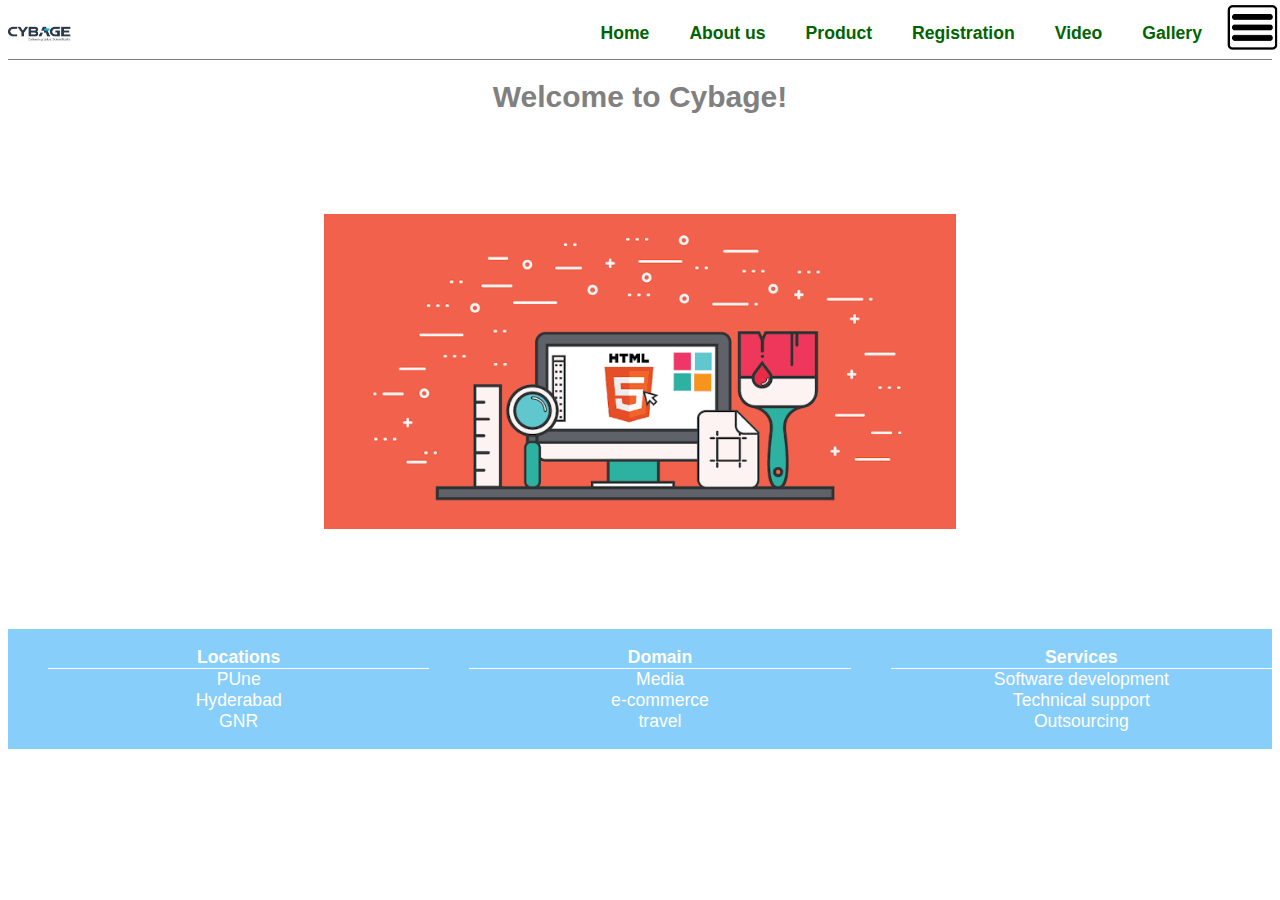
<file: index.html>
<!DOCTYPE html>
<html lang="en">

<head>
    <meta charset="UTF-8">
    <meta name="viewport" content="width=device-width, initial-scale=1.0">
    <title>Document</title>
    <link rel="stylesheet" href="style.css">
    <script defer src="script.js"></script>
</head>

<body>
    <!-- top header (main header) -->
    <header class="top-header">
        <img src="logo.jpeg" class="logo" alt="company logo">
        <nav class="nav-bar" id="nav-bar"  >
            <a href="index.html">Home</a>
            <a href="about.html">About us</a>
            <a href="product.html">Product</a>
           
            <a href="register.html">Registration</a>
            <a href="video.html">Video</a>
            <a href="gallery.html">Gallery</a>
 
        </nav>
        <img src="menu.jpeg" alt="menu" class="menu" onclick="showhidemenu()">
    </header>

    <section class="main-section">
        <h1>Welcome to Cybage!</h1>
        <img src="image.png" alt="">
    </section>
    <!-- footer -->
    <footer class="main-footer">
        <div>
            <ul>
                <li>Locations</li>
                <li>PUne</li>
                <li>Hyderabad</li>
                <li>GNR</li>
            </ul>            
        </div>
        <div>
            <ul>
                <li>Domain</li>
                <li>Media</li>
                <li>e-commerce</li>
                <li>travel</li>
            </ul>            
        </div>
        <div>
            <ul>
                <li>Services</li>
                <li>Software development</li>
                <li>Technical support</li>
                <li>Outsourcing</li>
            </ul>            
        </div>                
    </footer>
</body>

</html>
</file>
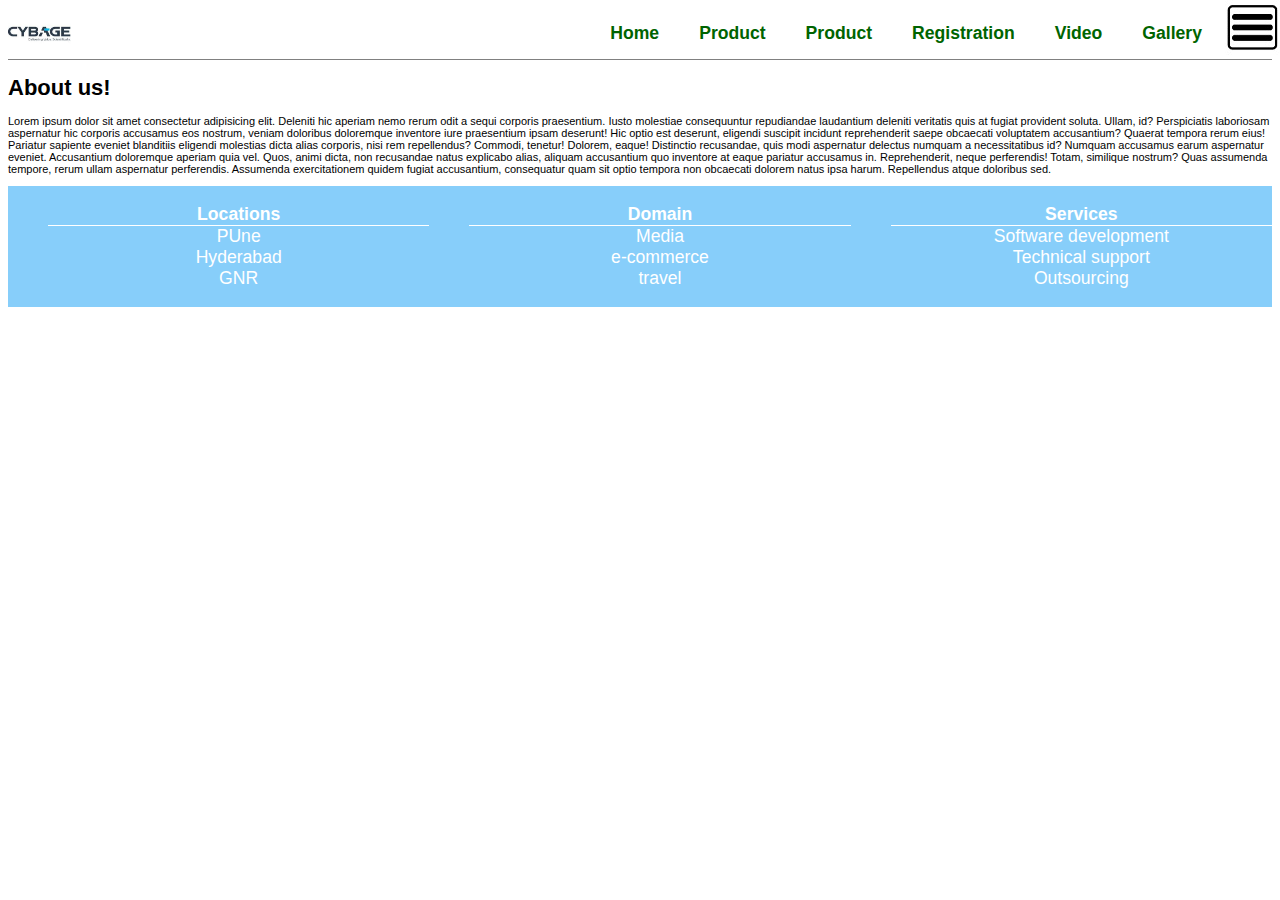
<file: about.html>
<!DOCTYPE html>
<html lang="en">

<head>
    <meta charset="UTF-8">
    <meta name="viewport" content="width=device-width, initial-scale=1.0">
    <title>Document</title>
    <link rel="stylesheet" href="style.css">
    <script defer src="script.js"></script>
</head>

<body>
    <!-- top header (main header) -->
    <header class="top-header">
        <img src="logo.jpeg" class="logo" alt="company logo">
        <nav class="nav-bar" id="nav-bar"  >
            <a href="index.html">Home</a>
            <a href="product.html">Product</a>
            <a href="about.html">Product</a>
            <a href="register.html">Registration</a>
            <a href="video.html">Video</a>
            <a href="gallery.html">Gallery</a>
 
        </nav>
        <img src="menu.jpeg" alt="menu" class="menu" onclick="showhidemenu()">
    </header>
    <section>
        <h1>About us!</h1>
        <p>Lorem ipsum dolor sit amet consectetur adipisicing elit. Deleniti hic aperiam nemo rerum odit a sequi corporis praesentium. Iusto molestiae consequuntur repudiandae laudantium deleniti veritatis quis at fugiat provident soluta.
        Ullam, id? Perspiciatis laboriosam aspernatur hic corporis accusamus eos nostrum, veniam doloribus doloremque inventore iure praesentium ipsam deserunt! Hic optio est deserunt, eligendi suscipit incidunt reprehenderit saepe obcaecati voluptatem accusantium?
        Quaerat tempora rerum eius! Pariatur sapiente eveniet blanditiis eligendi molestias dicta alias corporis, nisi rem repellendus? Commodi, tenetur! Dolorem, eaque! Distinctio recusandae, quis modi aspernatur delectus numquam a necessitatibus id?
        Numquam accusamus earum aspernatur eveniet. Accusantium doloremque aperiam quia vel. Quos, animi dicta, non recusandae natus explicabo alias, aliquam accusantium quo inventore at eaque pariatur accusamus in. Reprehenderit, neque perferendis!
        Totam, similique nostrum? Quas assumenda tempore, rerum ullam aspernatur perferendis. Assumenda exercitationem quidem fugiat accusantium, consequatur quam sit optio tempora non obcaecati dolorem natus ipsa harum. Repellendus atque doloribus sed.</p>
    </section>
    <!-- footer -->
    <footer class="main-footer">
        <div>
            <ul>
                <li>Locations</li>
                <li>PUne</li>
                <li>Hyderabad</li>
                <li>GNR</li>
            </ul>            
        </div>
        <div>
            <ul>
                <li>Domain</li>
                <li>Media</li>
                <li>e-commerce</li>
                <li>travel</li>
            </ul>            
        </div>
        <div>
            <ul>
                <li>Services</li>
                <li>Software development</li>
                <li>Technical support</li>
                <li>Outsourcing</li>
            </ul>            
        </div>                
    </footer>
</body>

</html>
</file>
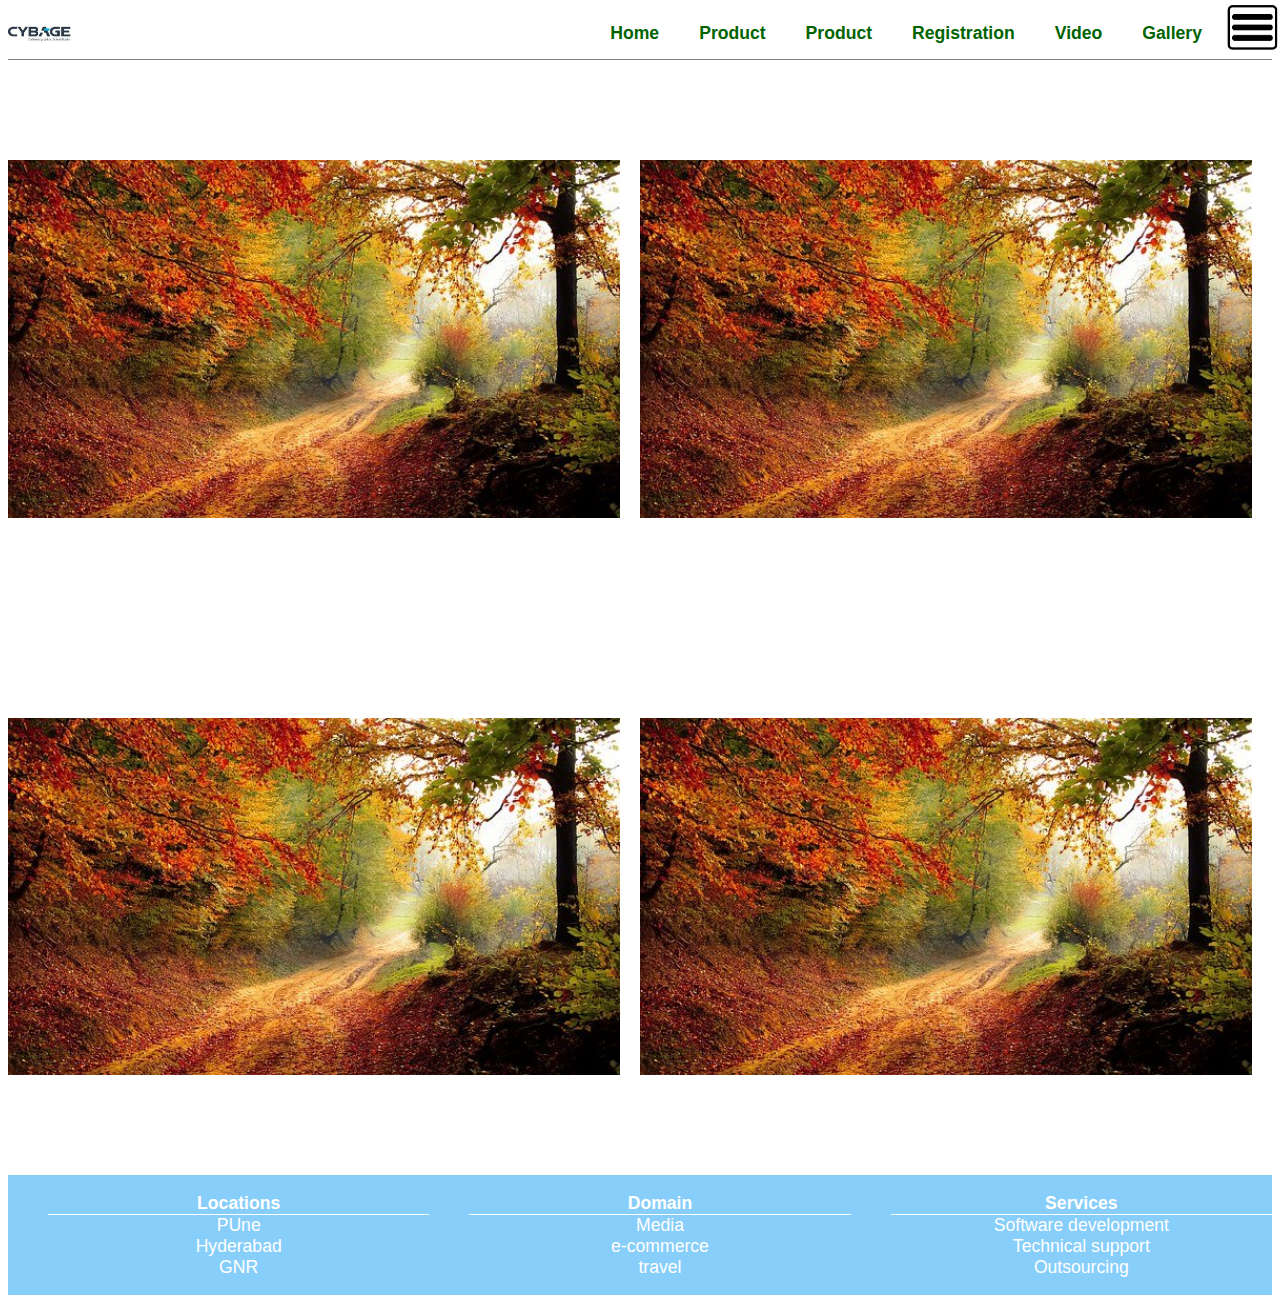
<file: gallery.html>
<!DOCTYPE html>
<html lang="en">

<head>
    <meta charset="UTF-8">
    <meta name="viewport" content="width=device-width, initial-scale=1.0">
    <title>Document</title>
    <link rel="stylesheet" href="style.css">
    <script defer src="script.js"></script>
</head>

<body>
    <!-- top header (main header) -->
    <header class="top-header">
        <img src="logo.jpeg" class="logo" alt="company logo">
        <nav class="nav-bar" id="nav-bar"  >
            <a href="index.html">Home</a>
            <a href="product.html">Product</a>
            <a href="product.html">Product</a>
            <a href="register.html">Registration</a>
            <a href="video.html">Video</a>
            <a href="gallery.html">Gallery</a>
 
        </nav>
        <img src="menu.jpeg" alt="menu" class="menu" onclick="showhidemenu()">
    </header>
    <section class="main-section">
        <div class="images-container">
            <img src="img1.jpg" alt="" class="images">
            <img src="img1.jpg" alt="" class="images">
            <img src="img1.jpg" alt="" class="images">
            <img src="img1.jpg" alt="" class="images">
        </div>
    </section>
    <!-- footer -->
    <footer class="main-footer">
        <div>
            <ul>
                <li>Locations</li>
                <li>PUne</li>
                <li>Hyderabad</li>
                <li>GNR</li>
            </ul>            
        </div>
        <div>
            <ul>
                <li>Domain</li>
                <li>Media</li>
                <li>e-commerce</li>
                <li>travel</li>
            </ul>            
        </div>
        <div>
            <ul>
                <li>Services</li>
                <li>Software development</li>
                <li>Technical support</li>
                <li>Outsourcing</li>
            </ul>            
        </div>                
    </footer>
</body>

</html>
</file>
<file: style.css>
/* desktop first... */
html{
    margin: 0;
    padding: 0;
    box-sizing: border-box;    
    font-size: 11px;
    font-family: 'Segoe UI', Tahoma, Geneva, Verdana, sans-serif;
}
/* top header */
.top-header{
    display: flex;
    flex-direction: row;
    align-items: center;
    border-bottom: 1px solid grey;
}
.logo{
    width: 5%;
    height: auto;
}

.images-container{
    display: flex;
    flex-wrap: wrap;
    justify-content: space-between;
}

.images-container .images{
flex: 1;
margin-right: 20px;
width: 40%;
}

.main-section img{

    max-width: 100%;
    height:auto;
    width: 50%;
  display: block;
  margin-left: auto;
  margin-right: auto;
  margin-bottom: 100px;
  margin-top: 100px;
    

}

.main-section h1{
    color:grey;
    text-align: center;
    font-size: 30px;

}

/* nav bar */
.nav-bar{
    flex: 90%;
    display: flex;
    flex-direction: row;
    justify-content: flex-end;
    margin-right: 50px;     
}
.nav-bar a{
    font-size: 1.6rem;
    text-decoration: none;
    color: darkgreen;
    cursor: pointer;
    padding: 15px 20px;
    font-weight: bold;    
}
/* toggle menu image */
.menu{
    position: fixed;
    right: 0;
    top: 0;
}
/* main section of page */
.main{
    /* 100%for all items within main section */
    display: flex;
    font-size: 1.6rem;
    flex-direction: row;
    flex-wrap: wrap;
}
/* left side quick links */
.quick-links{
    /* 10% will be allocated to quick links */
    flex: 10%;
    margin-top: 10px;
    background-color: lightgrey;    
}
/* main contents */
.main-article{
    /* 90% will be allocated to main article */
    flex: 90%;
    margin-top: 10px;
}
.main-article p{
    column-count: 5;
    margin: 20px;
    line-height: 35px;
    word-spacing: 10px;
}
.reg-form{
    flex: 90%;
    margin-top: 10px;    
    height: 79vh;
}
.reg-form form{
    margin: 75px;    
}
input[type=text]{
    width: 100%;
    padding: 10px 15px;
    border: none;
    border-bottom: 1px solid red;
    margin: 10px;
}
input[type=submit]{
    background-color: green;
    border: none;
    padding: 10px 20px;
    color: white;
    font-size: 1.5rem;
    float: right;
    cursor: pointer;
    border-radius: 5px;
}
.video-contents{
    flex: 90%; 
    height: 78vh;   
}
.video-contents video{
    margin: 10px;
    max-width: 100%;
    height: auto;
}
.product-container{
    flex:90%;
    display: flex;
    flex-wrap: wrap;
    justify-content: center;
    text-align: center;
}
.product{
    box-shadow: 0 4px 8px 0 grey;
    /* border: 1px solid grey; */
    margin: 20px;
}
.product img{
    width: 70%;
}
.product button{
    width: 100%;
    border: none;
    background-color: darkslategrey;
    color: white;
    padding: 10px 10px;
    cursor: pointer;
}
/* main footer of the page  */
.main-footer{
    font-size: 1.6rem;
    display: flex;
    flex-direction: row;
    width: 100%;
    background-color: lightskyblue;
    color: white;
    /* position: fixed;
    bottom: 0; */
}
.main-footer div{
    flex: 33.33%;
    text-align: center;
}
.main-footer ul{
    list-style-type: none;
}
.main-footer li:first-child{
    font-weight: bold;
    border-bottom: 1px solid white;
}

/* mobile devices */
@media only screen and (min-width: 0px) and (max-width:500px){
        /* desktop first... */
    html{           
        font-size: 9px;
        font-family: 'Lucida Sans', 'Lucida Sans Regular', 'Lucida Grande', 'Lucida Sans Unicode', Geneva, Verdana, sans-serif
    }
    /* top header */
    .top-header{
        flex-direction: column;
        align-items: center;        
    }
    .logo{
        width: 15%;
    }
    /* nav bar */
    .nav-bar{
        flex-direction: column;
        justify-content: center;
    }

    .quick-links{
        display: none;
    }
   
    .main-article p{
        column-count: 1;
    }

    .reg-form{   
        height: 75vh;
    }
    .reg-form form{
        margin: 10px;    
        margin-top: 50px;
    }
    input[type=text]{
        box-sizing: border-box;
        margin: 10px;
    }
    input[type=submit]{        
        width: 100%;
    }
   
    /* main footer of the page  */
    .main-footer{
        flex-direction: column;
    }
}

/* tab devices */
@media only screen and (min-width: 501px) and (max-width:700px){
    html{           
        font-size: 10px;
        font-family: 'Trebuchet MS', 'Lucida Sans Unicode', 'Lucida Grande', 'Lucida Sans', Arial, sans-serif
    }
    .logo{
        width: 15%;
    }
    .menu {
        display: none;
    }
    .quick-links{
        display: none;
    }
    .main-article p{
        column-count: 2;        
    }
}
</file>
